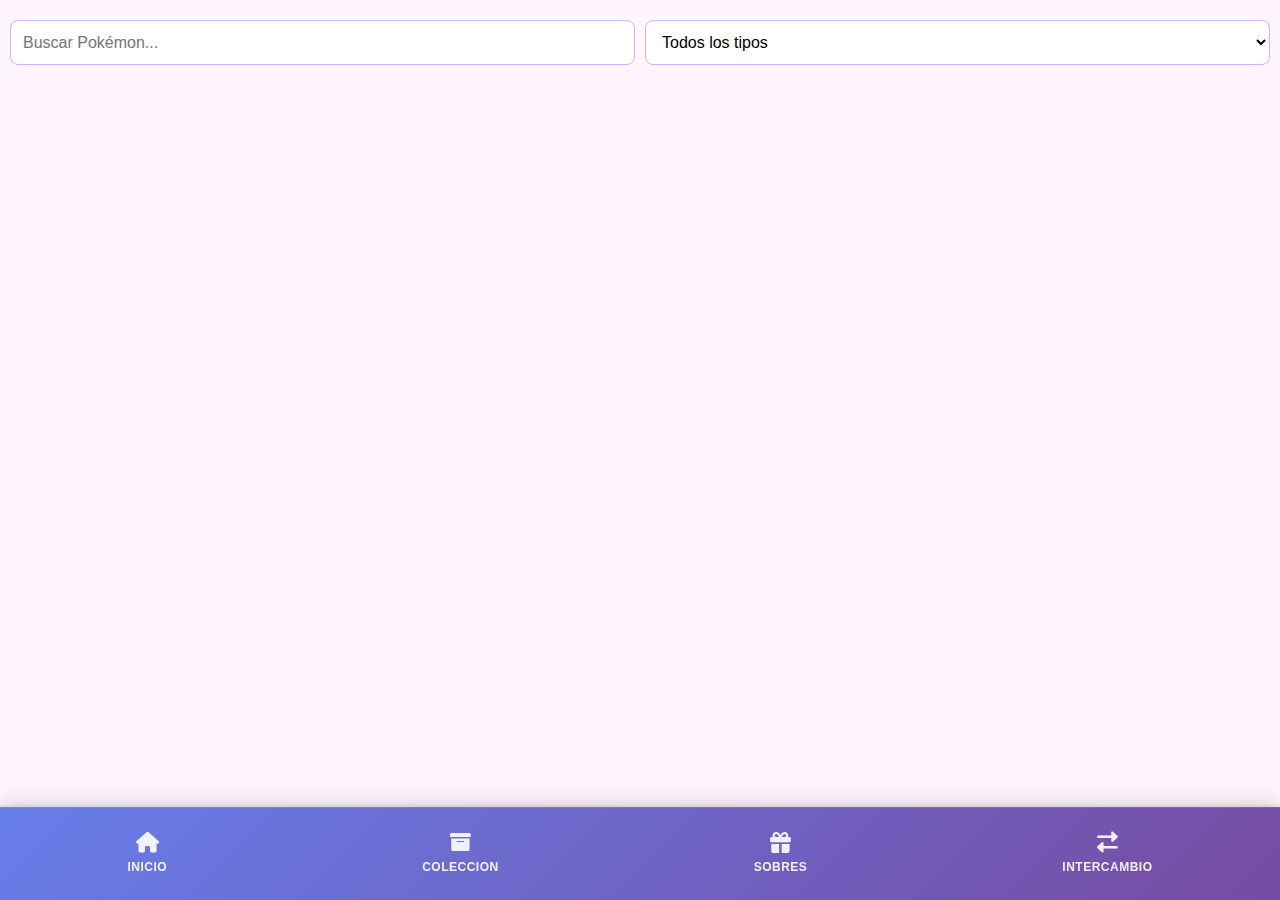
<file: Coleccion.html>
<!DOCTYPE html>
<html lang="es">
<head>
    <meta charset="UTF-8">
    <meta name="viewport" content="width=device-width, initial-scale=1.0">
    <title>Pokémon TCG Collection</title>
    <link rel="stylesheet" href="./Css/Coleccion.css">
    <link rel="stylesheet" href="./Css/Footer.css">
    <link href="https://fonts.googleapis.com/css2?family=Material+Icons+Outlined" rel="stylesheet">
    <link rel="stylesheet" href="https://cdnjs.cloudflare.com/ajax/libs/font-awesome/6.0.0-beta3/css/all.min.css">
</head>
<body>
    <!-- Filtros -->
    <div class="filters">
        <input type="text" id="nameFilter" placeholder="Buscar Pokémon...">
        <select id="typeFilter">
            <option value="">Todos los tipos</option>
        </select>
    </div>

    <!-- Grid de Pokémon -->
    <div id="pokemonGrid" class="pokemon-grid">
        <!-- Se genera dinámicamente -->
    </div>

    <!-- Modal -->
    <div id="pokemonModal" class="modal hidden">
        <div class="modal-content">
            <span class="close">&times;</span>
            <div id="modalBody">
                <!-- Contenido del modal -->
            </div>
        </div>
    </div>

    <div id="footer"></div>
    <script src="js/Coleccion.js"></script>
</body>
</html>
</file>
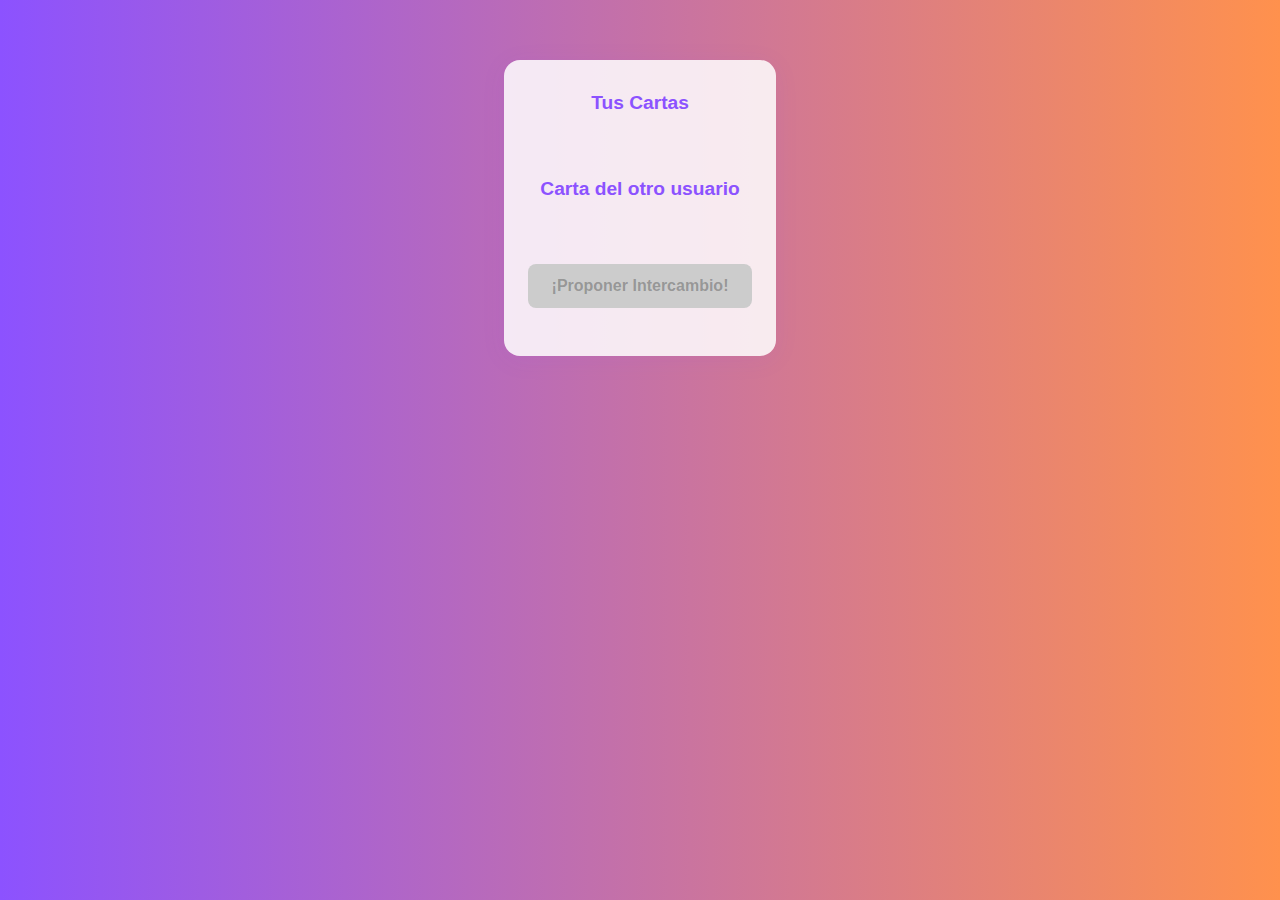
<file: views/intercambio.html>
<!DOCTYPE html>
<html lang="es">
<head>
  <meta charset="UTF-8" />
  <meta name="viewport" content="width=device-width, initial-scale=1.0">
  <title>Intercambio Pokémon</title>
  <link rel="stylesheet" href="../css/style.css">
  <link rel="stylesheet" href="../css/index.css">
  <link rel="stylesheet" href="../css/intercambio.css"> 
  <link rel="stylesheet" href="../css/Footer.css">
  <link href="https://fonts.googleapis.com/css2?family=Material+Icons+Outlined" rel="stylesheet">
  <link rel="stylesheet" href="https://cdnjs.cloudflare.com/ajax/libs/font-awesome/6.0.0-beta3/css/all.min.css">
</head>
<body class="intercambio">
  <main class="main-home">
    <div class="intercambio-contenedor">
    <h2 class="subtitle">Tus Cartas</h2>
    <div class="home-actions" id="cartas-propias">
      <!-- Las cartas desbloqueadas se insertan aquí dinámicamente -->
    </div>

    <h2 class="subtitle" id="titulo-remoto">Carta del otro usuario</h2>
    <div class="home-actions" id="cartas-remotas">
      <!-- Se insertará la carta seleccionada del otro usuario -->
    </div>

    <button class="boton" disabled>¡Proponer Intercambio!</button>
    </div> <!-- cierre de .intercambio-contenedor -->
</main>
  </main>

  <div id="footer"></div>

  <!-- Librerías -->
  <script src="https://cdn.ably.io/lib/ably.min-1.js"></script>
  <script src="../js/Intercambio.js"></script>
</body>
</html>
</file>
<file: Css/Coleccion.css>
/* Variables - Nueva paleta de colores */
:root {
    --primary: #ff66c4;         /* Rosa principal */
    --secondary: #8c52ff;        /* Violeta principal */
    --accent: #c852ff;           /* Violeta-rosa intermedio */
    --light-pink: #ffc2e6;       /* Rosa claro */
    --light-purple: #d0b3ff;     /* Violeta claro */
    --light-bg: #fff5fd;         /* Fondo rosa muy claro */
    --gray-100: #f8f0f7;         /* Gris con tono rosa */
    --gray-300: #e5d5e3;         /* Gris medio con tono rosa */
    --gray-500: #a98faa;         /* Gris oscuro con tono violeta */
    --gray-900: #2a0f25;         /* Gris muy oscuro con tono morado */
    --gradient: linear-gradient(135deg, var(--primary), var(--secondary));
}

/* Reset básico */
* {
    margin: 0;
    padding: 0;
    box-sizing: border-box;
}

body {
    font-family: 'Arial', sans-serif;
    background: var(--light-bg);
    padding: 20px 10px;
    color: var(--gray-900);
}

/* Filtros */
.filters {
    display: flex;
    gap: 10px;
    margin-bottom: 20px;
    flex-wrap: wrap;
}

.filters input,
.filters select {
    flex: 1;
    padding: 12px;
    border: 1px solid var(--light-purple);
    border-radius: 8px;
    font-size: 16px;
    background: white;
    transition: all 0.3s ease;
}

.filters input:focus,
.filters select:focus {
    border-color: var(--secondary);
    box-shadow: 0 0 0 3px rgba(140, 82, 255, 0.2);
    outline: none;
}

/* Grid de Pokémon - MOBILE FIRST */
.pokemon-grid {
    display: grid;
    grid-template-columns: repeat(5, 1fr);
    gap: 8px;
    max-width: 100%;
}

.pokemon-card {
    aspect-ratio: 3/4;
    border-radius: 8px;
    cursor: pointer;
    transition: all 0.3s ease;
    position: relative;
    overflow: hidden;
    display: flex;
    flex-direction: column;
}

.pokemon-card.locked {
    background: var(--light-pink);
    border: 2px dashed var(--light-purple);
}

.pokemon-card.unlocked {
    background: white;
    border: 2px solid var(--primary);
    box-shadow: 0 4px 12px rgba(140, 82, 255, 0.15);
}

.pokemon-card.unlocked:hover {
    transform: translateY(-5px);
    box-shadow: 0 8px 16px rgba(140, 82, 255, 0.25);
}

.pokemon-card img {
    width: 100%;
    height: 70%;
    object-fit: contain;
    padding: 10px;
    transition: transform 0.3s ease;
}

.pokemon-card:hover img {
    transform: scale(1.1);
}

.pokemon-card .name {
    position: absolute;
    bottom: 0;
    left: 0;
    right: 0;
    background: var(--gradient);
    color: white;
    text-align: center;
    padding: 8px 4px;
    font-size: 10px;
    font-weight: bold;
    text-transform: uppercase;
    letter-spacing: 0.5px;
}

.pokemon-card.locked .name {
    background: var(--accent);
}

/* Modal */
.modal {
    position: fixed;
    top: 0;
    left: 0;
    width: 100%;
    height: 100%;
    background: rgba(0,0,0,0.85);
    z-index: 1000;
    display: flex;
    align-items: center;
    justify-content: center;
    padding: 20px;
}

.modal.hidden {
    display: none;
}

.modal-content {
    background: white;
    border-radius: 16px;
    padding: 25px;
    max-width: 400px;
    width: 100%;
    max-height: 80vh;
    overflow-y: auto;
    position: relative;
    box-shadow: 0 10px 30px rgba(140, 82, 255, 0.3);
    border: 2px solid var(--primary);
}

.close {
    position: absolute;
    top: 15px;
    right: 20px;
    font-size: 28px;
    cursor: pointer;
    color: var(--secondary);
    transition: all 0.3s ease;
    width: 36px;
    height: 36px;
    display: flex;
    align-items: center;
    justify-content: center;
    border-radius: 50%;
}

.close:hover {
    color: var(--primary);
    background: var(--light-bg);
    transform: rotate(90deg);
}

.pokemon-detail {
    text-align: center;
    padding: 15px 0;
}

.pokemon-detail img {
    width: 170px;
    height: 170px;
    object-fit: contain;
    margin: 0 auto;
    filter: drop-shadow(0 4px 8px rgba(140, 82, 255, 0.3));
}

.pokemon-detail h2 {
    margin: 15px 0 5px;
    color: var(--secondary);
    text-transform: capitalize;
    font-size: 28px;
}

.pokemon-types {
    display: flex;
    gap: 10px;
    justify-content: center;
    margin: 15px 0;
}

.type-badge {
    padding: 6px 16px;
    border-radius: 20px;
    color: black;
    font-size: 13px;
    text-transform: capitalize;
    font-weight: bold;
    letter-spacing: 0.5px;
    box-shadow: 0 2px 4px rgba(0,0,0,0.1);
}

.type-grass { background: #78c850; }
.type-fire { background: #f08030; }
.type-water { background: #6890f0; }
.type-electric { background: #f8d030; color: #333; }
.type-psychic { background: #f85888; }
.type-ice { background: #98d8d8; color: #333; }
.type-dragon { background: #7038f8; }
.type-dark { background: #705848; }
.type-fairy { background: #ee99ac; }

.pokemon-stats {
    margin-top: 20px;
    background: var(--light-bg);
    border-radius: 12px;
    padding: 15px;
}

.stat-item {
    display: flex;
    justify-content: space-between;
    margin: 8px 0;
    padding: 8px 12px;
    background: white;
    border-radius: 8px;
    font-weight: 500;
    box-shadow: 0 2px 4px rgba(0,0,0,0.05);
}

.stat-item span:last-child {
    color: var(--secondary);
    font-weight: bold;
}

/* Tablet y Desktop */
@media (min-width: 768px) {
    .pokemon-grid {
        grid-template-columns: repeat(10, 1fr);
        gap: 12px;
    }
    
    .pokemon-card .name {
        font-size: 12px;
        padding: 10px 4px;
    }
}
</file>
<file: Css/Footer.css>
* {
    margin: 0;
    padding: 0;
    box-sizing: border-box;
    font-family: 'Segoe UI', Tahoma, Geneva, Verdana, sans-serif;
}

body {
    min-height: 100vh;
    display: flex;
    flex-direction: column;
    padding-bottom: 100px; /* Espacio para el footer fijo */
}

.navbar {
    position: fixed;
    bottom: 0;
    left: 0;
    right: 0;
    width: 100%;
    background: linear-gradient(135deg, #667eea 0%, #764ba2 100%);
    backdrop-filter: blur(10px);
    -webkit-backdrop-filter: blur(10px);
    display: flex;
    justify-content: space-around;
    align-items: center;
    padding: 1rem 0;
    box-shadow: 0 -4px 20px rgba(0, 0, 0, 0.15), 0 -1px 4px rgba(0, 0, 0, 0.1);
    z-index: 1000;
    border-top: 1px solid rgba(255, 255, 255, 0.1);
}

.nav-btn {
    color: rgba(255, 255, 255, 0.9);
    text-decoration: none;
    font-weight: 500;
    font-size: 0.85rem;
    padding: 0.6rem 1.2rem;
    border-radius: 12px;
    display: flex;
    flex-direction: column;
    align-items: center;
    transition: all 0.3s cubic-bezier(0.4, 0, 0.2, 1);
    position: relative;
    overflow: hidden;
    min-width: 60px;
}

.nav-btn i {
    font-size: 1.3rem;
    margin-bottom: 0.4rem;
    transition: all 0.3s ease;
}

.nav-btn span {
    font-size: 0.75rem;
    letter-spacing: 0.5px;
    text-transform: uppercase;
    font-weight: 600;
}

.nav-btn::before {
    content: '';
    position: absolute;
    top: 0;
    left: 0;
    width: 100%;
    height: 100%;
    background: linear-gradient(135deg, rgba(255, 255, 255, 0.2), rgba(255, 255, 255, 0.1));
    border-radius: 12px;
    opacity: 0;
    transition: all 0.3s ease;
    transform: scale(0.8);
}

.nav-btn:hover::before {
    opacity: 1;
    transform: scale(1);
}

.nav-btn:hover {
    color: white;
    transform: translateY(-2px);
    box-shadow: 0 8px 25px rgba(0, 0, 0, 0.2);
}

.nav-btn:hover i {
    transform: scale(1.1);
}

.nav-btn:active {
    transform: translateY(0);
    transition: all 0.1s ease;
}

/* Estado activo para el botón actual */
.nav-btn.active {
    background: rgba(255, 255, 255, 0.15);
    color: white;
    box-shadow: 0 4px 15px rgba(0, 0, 0, 0.1);
}

@media (max-width: 768px) {
    body {
        padding-bottom: 75px;
    }
    
    .navbar {
        padding: 0.8rem 0;
    }
    
    .nav-btn {
        font-size: 0.8rem;
        padding: 0.5rem 1rem;
        min-width: 55px;
    }
    
    .nav-btn i {
        font-size: 1.2rem;
        margin-bottom: 0.3rem;
    }
    
    .nav-btn span {
        font-size: 0.7rem;
    }
}

@media (max-width: 480px) {
    body {
        padding-bottom: 65px;
    }
    
    .navbar {
        padding: 0.6rem 0;
    }
    
    .nav-btn {
        font-size: 0.7rem;
        padding: 0.4rem 0.6rem;
        min-width: 50px;
    }
    
    .nav-btn span {
        font-size: 0.65rem;
    }
    
    .nav-btn i {
        font-size: 1.1rem;
        margin-bottom: 0.2rem;
    }
}
</file>
<file: css/style.css>
body {
    background: linear-gradient(90deg, #8c52ff, #ff914d);
    padding-bottom: 80px;
}

h1{
    text-align: center;
}

.navbar {
    display: flex;
    gap: 1rem;
    background: linear-gradient(90deg, #ffde59, #ff66c4);
    padding: 1rem;
    justify-content: center;
    align-items: center;
    box-shadow: 0 -2px 4px rgba(0,0,0,0.05);
    border-color: black;
    position: fixed;
    left: 0;
    right: 0;
    bottom: 0;
    z-index: 1000;
}

.input-tipo-pokemon{
    text-align: center;
    margin: 5px;
}

.opciones-tipo {
    display: flex;
    gap: 0.5rem;
    overflow-x: auto;
    padding: 0.5rem 0;
    justify-content: flex-start;
    scrollbar-width: thin;
    scrollbar-color: #ffcb05 #f8f8f8;
    margin-bottom: 1rem;
}

.type-btn {
    padding: 0.5rem 1.2rem;
    background: #ffcb05;
    color: #2a75bb;
    border: none;
    border-radius: 999px;
    font-weight: bold;
    cursor: pointer;
    transition: background 0.2s, color 0.2s;
    white-space: nowrap;
    outline: none;
}

.type-btn.active,
.type-btn:hover {
    background: #2a75bb;
    color: #fff;
}
</file>
<file: css/index.css>
.main-home {
    max-width: 500px;
    margin: 60px auto 0 auto;
    background: rgba(255,255,255,0.85);
    border-radius: 16px;
    box-shadow: 0 4px 24px rgba(140,82,255,0.08);
    padding: 2rem 1.5rem 3rem 1.5rem;
    text-align: center;
}

.subtitle {
    color: #8c52ff;
    margin-bottom: 2rem;
    font-size: 1.2rem;
}

.home-actions {
    display: flex;
    flex-wrap: wrap;
    gap: 1rem;
    justify-content: center;
    margin-bottom: 2rem;
}

.home-pokemon-img {
    width: 120px;
    margin-top: 1.5rem;
    filter: drop-shadow(0 2px 8px #ff66c4aa);
}

.nav-btn-2 {
    color: rgba(255, 255, 255, 0.9);
    text-decoration: none;
    font-weight: 500;
    font-size: 0.85rem;
    padding: 0.6rem 1.2rem;
    border-radius: 12px;
    display: flex;
    flex-direction: column;
    align-items: center;
    transition: all 0.3s cubic-bezier(0.4, 0, 0.2, 1);
    position: relative;
    overflow: hidden;
    min-width: 60px;
    background: linear-gradient(135deg, #667eea 0%, #764ba2 100%);
    box-shadow: 0 2px 8px rgba(140,82,255,0.10);
    margin-bottom: 0.5rem;
}
.nav-btn-2 i {
    font-size: 1.3rem;
    margin-bottom: 0.4rem;
    transition: all 0.3s ease;
}
.nav-btn-2 span {
    font-size: 0.75rem;
    letter-spacing: 0.5px;
    text-transform: uppercase;
    font-weight: 600;
}
.nav-btn-2::before {
    content: '';
    position: absolute;
    top: 0;
    left: 0;
    width: 100%;
    height: 100%;
    background: linear-gradient(135deg, rgba(255, 255, 255, 0.2), rgba(255, 255, 255, 0.1));
    border-radius: 12px;
    opacity: 0;
    transition: all 0.3s ease;
    transform: scale(0.8);
}
.nav-btn-2:hover::before {
    opacity: 1;
    transform: scale(1);
}
.nav-btn-2:hover {
    color: white;
    transform: translateY(-2px);
    box-shadow: 0 8px 25px rgba(0, 0, 0, 0.2);
}
.nav-btn-2:hover i {
    transform: scale(1.1);
}
.nav-btn-2:active {
    transform: translateY(0);
    transition: all 0.1s ease;
}

@media (max-width: 600px) {
    .main-home {
        margin: 30px 5px 0 5px;
        padding: 1rem 0.5rem 2.5rem 0.5rem;
    }
    .home-pokemon-img {
        width: 80px;
    }
}
</file>
<file: css/intercambio.css>
body.intercambio {
  background: linear-gradient(90deg, #8c52ff, #ff914d);
}

.carta {
  width: 110px;
  height: 160px;
  background: linear-gradient(135deg, var(--primary), var(--secondary));
  border-radius: 12px;
  box-shadow: 0 4px 16px rgba(140, 82, 255, 0.2);
  display: flex;
  flex-direction: column;
  align-items: center;
  justify-content: center;
  color: white;
  font-weight: bold;
  font-size: 0.95rem;
  position: relative;
  transition: transform 0.25s ease, box-shadow 0.25s ease;
  padding: 8px;
  text-align: center;
  cursor: pointer;
}

.carta:hover {
  transform: translateY(-5px) scale(1.03);
  box-shadow: 0 8px 20px rgba(140, 82, 255, 0.3);
}

.carta img {
  width: 72px;
  height: 72px;
  object-fit: contain;
  margin-bottom: 8px;
  filter: drop-shadow(0 2px 4px rgba(0,0,0,0.3));
}

.carta .name {
  font-size: 0.8rem;
  color: rgb(8, 8, 8);
  background: rgba(255, 255, 255, 0.1);
  padding: 6px 10px;
  border-radius: 20px;
  text-transform: capitalize;
  letter-spacing: 0.5px;
}

.carta.seleccionada {
  transform: scale(1.08);
  box-shadow: 0 0 20px rgba(255, 223, 71, 0.8);
  border: 2px solid #FFDF47;
}

.hidden {
  display: none !important;
}

#trade-status-title {
  text-align: center;
  color: #333;
}

#trade-status-subtitle {
  text-align: center;
  color: #666;
  margin-bottom: 2rem;
  min-height: 24px;
}

.selection-layout {
  display: flex;
  gap: 2rem;
  align-items: flex-start;
}

.selection-grid-wrapper {
  flex: 3;
  display: flex;
  flex-direction: column;
  align-items: center;
  position: relative;
  padding-bottom: 70px; /* Espacio para el botón sticky */
}

.trade-status-panel {
  flex: 1;
  background-color: rgba(240, 240, 240, 0.7);
  border-radius: 12px;
  padding: 1rem;
  height: fit-content;
}

#trade-events {
  min-height: 100px;
  color: #555;
}

#trade-events p {
  margin-bottom: 0.5rem;
  font-size: 0.9rem;
}

.card-grid {
  display: flex;
  flex-wrap: wrap;
  gap: 1rem;
  justify-content: center;
  margin-bottom: 1.5rem;
  max-height: 260px;
  overflow-y: auto;
  padding-right: 8px; /* Espacio para scrollbar */
}

.trade-offer-container {
  display: flex;
  justify-content: space-around;
  align-items: flex-start;
  margin: 2rem 0;
}

.offer-side {
  text-align: center;
  flex: 1;
}

.offer-side .card-grid {
  max-width: 280px;
  grid-template-columns: repeat(2, 1fr);
}

.trade-icon {
  font-size: 3rem;
  color: var(--primary);
  margin-top: 4rem;
}

.confirmation-buttons {
  display: flex;
  justify-content: center;
  gap: 1.5rem;
  margin-top: 1rem;
}

.boton {
  padding: 0.8rem 1.5rem;
  border: none;
  border-radius: 8px;
  font-size: 1rem;
  font-weight: bold;
  cursor: pointer;
  transition: all 0.2s ease;
}

.boton:disabled {
  background-color: #ccc;
  cursor: not-allowed;
}

.boton.success {
  background-color: #28a745;
  color: white;
}

.boton.success:hover {
  background-color: #218838;
}

.boton.danger {
  background-color: #dc3545;
  color: white;
}

.boton.danger:hover {
  background-color: #c82333;
}

.remote-selection-panel .carta {
  opacity: 0.7;
  border: 2px dashed #8c52ff;
  background: #fff;
  color: #333;
}

#propose-btn {
  position: sticky;
  bottom: 0;
  left: 0;
  width: 90%;
  margin: 0 auto 1rem auto;
  display: block;
  z-index: 2;
}

@media screen and (max-width: 600px) {
  #propose-btn {
    position: fixed;
    bottom: 16px;
    left: 50%;
    transform: translateX(-50%);
    width: 90vw;
    max-width: 400px;
    z-index: 1000;
  }
}
</file>
<file: css/Footer.css>
* {
    margin: 0;
    padding: 0;
    box-sizing: border-box;
    font-family: 'Segoe UI', Tahoma, Geneva, Verdana, sans-serif;
}

body {
    min-height: 100vh;
    display: flex;
    flex-direction: column;
    padding-bottom: 100px; /* Espacio para el footer fijo */
}

.navbar {
    position: fixed;
    bottom: 0;
    left: 0;
    right: 0;
    width: 100%;
    background: linear-gradient(135deg, #667eea 0%, #764ba2 100%);
    backdrop-filter: blur(10px);
    -webkit-backdrop-filter: blur(10px);
    display: flex;
    justify-content: space-around;
    align-items: center;
    padding: 1rem 0;
    box-shadow: 0 -4px 20px rgba(0, 0, 0, 0.15), 0 -1px 4px rgba(0, 0, 0, 0.1);
    z-index: 1000;
    border-top: 1px solid rgba(255, 255, 255, 0.1);
}

.nav-btn {
    color: rgba(255, 255, 255, 0.9);
    text-decoration: none;
    font-weight: 500;
    font-size: 0.85rem;
    padding: 0.6rem 1.2rem;
    border-radius: 12px;
    display: flex;
    flex-direction: column;
    align-items: center;
    transition: all 0.3s cubic-bezier(0.4, 0, 0.2, 1);
    position: relative;
    overflow: hidden;
    min-width: 60px;
}

.nav-btn i {
    font-size: 1.3rem;
    margin-bottom: 0.4rem;
    transition: all 0.3s ease;
}

.nav-btn span {
    font-size: 0.75rem;
    letter-spacing: 0.5px;
    text-transform: uppercase;
    font-weight: 600;
}

.nav-btn::before {
    content: '';
    position: absolute;
    top: 0;
    left: 0;
    width: 100%;
    height: 100%;
    background: linear-gradient(135deg, rgba(255, 255, 255, 0.2), rgba(255, 255, 255, 0.1));
    border-radius: 12px;
    opacity: 0;
    transition: all 0.3s ease;
    transform: scale(0.8);
}

.nav-btn:hover::before {
    opacity: 1;
    transform: scale(1);
}

.nav-btn:hover {
    color: white;
    transform: translateY(-2px);
    box-shadow: 0 8px 25px rgba(0, 0, 0, 0.2);
}

.nav-btn:hover i {
    transform: scale(1.1);
}

.nav-btn:active {
    transform: translateY(0);
    transition: all 0.1s ease;
}

/* Estado activo para el botón actual */
.nav-btn.active {
    background: rgba(255, 255, 255, 0.15);
    color: white;
    box-shadow: 0 4px 15px rgba(0, 0, 0, 0.1);
}

@media (max-width: 768px) {
    body {
        padding-bottom: 75px;
    }
    
    .navbar {
        padding: 0.8rem 0;
    }
    
    .nav-btn {
        font-size: 0.8rem;
        padding: 0.5rem 1rem;
        min-width: 55px;
    }
    
    .nav-btn i {
        font-size: 1.2rem;
        margin-bottom: 0.3rem;
    }
    
    .nav-btn span {
        font-size: 0.7rem;
    }
}

@media (max-width: 480px) {
    body {
        padding-bottom: 65px;
    }
    
    .navbar {
        padding: 0.6rem 0;
    }
    
    .nav-btn {
        font-size: 0.7rem;
        padding: 0.4rem 0.6rem;
        min-width: 50px;
    }
    
    .nav-btn span {
        font-size: 0.65rem;
    }
    
    .nav-btn i {
        font-size: 1.1rem;
        margin-bottom: 0.2rem;
    }
}
</file>
